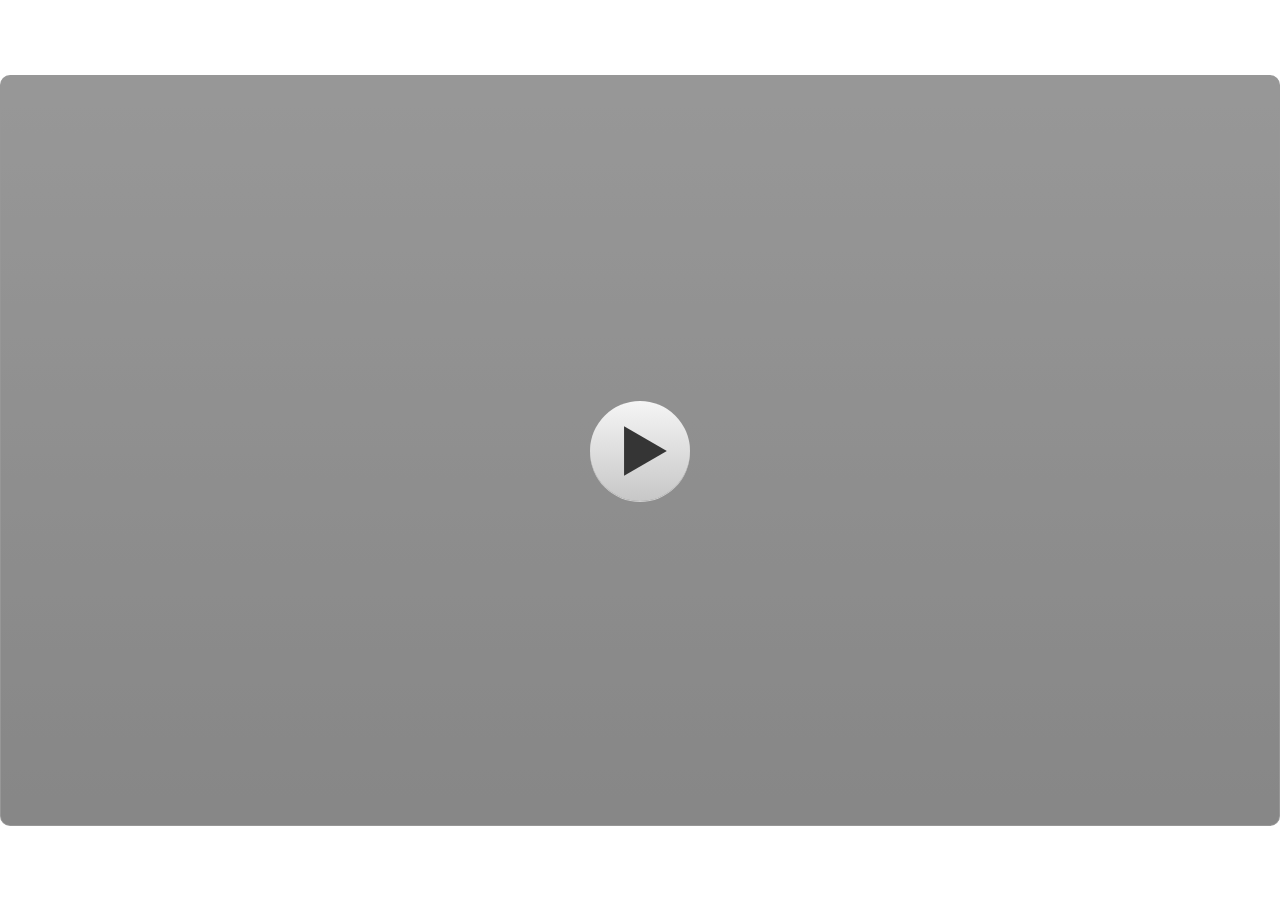
<file: index.html>
﻿<!doctype html>
<html lang="id-ID">
<head>
  <meta charset="utf-8">
  <!-- Created using Storyline 3 - http://www.articulate.com  -->
  <!-- version: 3.20.30234.0 -->
  <title>kijanagame 1.1</title>
  <meta http-equiv="x-ua-compatible" content="IE=edge"/>
  <meta name="viewport" content="width=device-width,initial-scale=1,user-scalable=no,shrink-to-fit=no,minimal-ui"/>
  <meta name="apple-mobile-web-app-capable" content="yes"/>
  <style>
    html, body { height: 100%; padding: 0; margin: 0 }
    #app { height: 100%; width: 100%; }
  </style>

  <script>
    window.DS = {};
    window.globals = {
      DATA_PATH_BASE: '',
      HAS_FRAME: true,
      HAS_SLIDE: true,

      lmsPresent: false,
      tinCanPresent: false,
      cmi5Present: false,
      aoSupport: false,
      scale: 'show all',
      captureRc: false,
      browserSize: 'fullscreen',
      bgColor: '#FFFFFF',
      features: '',
      themeName: 'classic',
      preloaderColor: '#FFFFFF',
      suppressAnalytics: false,
      productChannel: 'perpetual',
      publishSource: 'storyline',
      aid: '',
      cid: 'bee00035-4596-486a-9f53-51c93b2a06a4',
      playerVersion: '3.20.30234.0',
      publishTimestamp: '2025-11-18T04:11:38.4368305Z',
      maxIosVideoElements: 10,
      connectionSettings: { },

      
      parseParams: function(qs) {
        if (window.globals.parsedParams != null) {
          return window.globals.parsedParams;
        }
        qs = (qs || window.location.search.substr(1)).split('+').join(' ');
        var params = {},
            tokens,
            re = /[?&]?([^=]+)=([^&]*)/g;

        while (tokens = re.exec(qs)) {
          params[decodeURIComponent(tokens[1]).trim()] =
            decodeURIComponent(tokens[2]).trim();
        }
        window.globals.parsedParams = params;
        return params;
      }

    };
  </script>
  <script>
    var isIe11 = ('ActiveXObject' in window || window.MSBlobBuilder != null)
      && window.msCrypto != null && !window.ActiveXObject;
    if (isIe11) {
      window.globals.unsupportedBrowser = true;
      document.write(atob('[base64]'));
    }
  </script>
  
  <script>window.THREE = { };</script>
  
</head>
<body style="background: #FFFFFF" class="cs-HTML theme-classic">
  <!-- 360 -->
  <audio src="" id="bgSong" preload="auto" autoplay loop></audio>
  <script>!function(){var e,i=/iPhone/i,o=/iPod/i,n=/iPad/i,t=/\biOS-universal(?:.+)Mac\b/i,r=/\bAndroid(?:.+)Mobile\b/i,a=/Android/i,d=/(?:SD4930UR|\bSilk(?:.+)Mobile\b)/i,p=/Silk/i,l=/Windows Phone/i,u=/\bWindows(?:.+)ARM\b/i,b=/BlackBerry/i,s=/BB10/i,c=/Opera Mini/i,f=/\b(CriOS|Chrome)(?:.+)Mobile/i,h=/Mobile(?:.+)Firefox\b/i,v=function(e){return void 0!==e&&"MacIntel"===e.platform&&"number"==typeof e.maxTouchPoints&&e.maxTouchPoints>1&&"undefined"==typeof MSStream};e=function(e){var m={userAgent:"",platform:"",maxTouchPoints:0};e||"undefined"==typeof navigator?"string"==typeof e?m.userAgent=e:e&&e.userAgent&&(m={userAgent:e.userAgent,platform:e.platform,maxTouchPoints:e.maxTouchPoints||0}):m={userAgent:navigator.userAgent,platform:navigator.platform,maxTouchPoints:navigator.maxTouchPoints||0};var g=m.userAgent,y=g.split("[FBAN");void 0!==y[1]&&(g=y[0]),void 0!==(y=g.split("Twitter"))[1]&&(g=y[0]);var A=function(e){return function(i){return i.test(e)}}(g),w={apple:{phone:A(i)&&!A(l),ipod:A(o),tablet:!A(i)&&(A(n)||v(m))&&!A(l),universal:A(t),device:(A(i)||A(o)||A(n)||A(t)||v(m))&&!A(l)},amazon:{phone:A(d),tablet:!A(d)&&A(p),device:A(d)||A(p)},android:{phone:!A(l)&&A(d)||!A(l)&&A(r),tablet:!A(l)&&!A(d)&&!A(r)&&(A(p)||A(a)),device:!A(l)&&(A(d)||A(p)||A(r)||A(a))||A(/\bokhttp\b/i)},windows:{phone:A(l),tablet:A(u),device:A(l)||A(u)},other:{blackberry:A(b),blackberry10:A(s),opera:A(c),firefox:A(h),chrome:A(f),device:A(b)||A(s)||A(c)||A(h)||A(f)},any:!1,phone:!1,tablet:!1};return w.any=w.apple.device||w.android.device||w.windows.device||w.other.device,w.phone=w.apple.phone||w.android.phone||w.windows.phone,w.tablet=w.apple.tablet||w.android.tablet||w.windows.tablet,w}(),"object"==typeof exports&&"undefined"!=typeof module?module.exports=e:"function"==typeof define&&define.amd?define((function(){return e})):this.isMobile=e}();
    window.isMobile.apple.tablet = window.isMobile.apple.tablet ||
      (navigator.platform === 'MacIntel' && navigator.maxTouchPoints > 1);
    window.isMobile.apple.device = window.isMobile.apple.device || window.isMobile.apple.tablet;
    window.isMobile.tablet = window.isMobile.tablet || window.isMobile.apple.tablet;
    window.isMobile.any = window.isMobile.any || window.isMobile.apple.tablet;
  </script>

  <div id="focus-sink" tabindex="-1"></div>

  <div id="preso"></div>
  <script>
    (function() {

      var classTypes = [ 'desktop', 'mobile', 'phone', 'tablet' ];

      var addDeviceClasses = function(prefix, testObj) {
        var curr, i;
        for (i = 0; i < classTypes.length; i++) {
          curr = classTypes[i];
          if (testObj[curr]) {
            document.body.classList.add(prefix + curr);
          }
        }
      };

      var params = window.globals.parseParams(),
          isDevicePreview = params.devicepreview === '1',
          isPhoneOverride = params.deviceType === 'phone' || (isDevicePreview && params.phone == '1'),
          isTabletOverride = (params.deviceType === 'tablet' || isDevicePreview) && !isPhoneOverride,
          isMobileOverride = isPhoneOverride || isTabletOverride;

      var deviceView = {
        desktop: !window.isMobile.any && !isMobileOverride,
        mobile: window.isMobile.any || isMobileOverride,
        phone: isPhoneOverride || (window.isMobile.phone && !isTabletOverride),
        tablet: isTabletOverride || window.isMobile.tablet
      };

      window.globals.deviceView = deviceView;
      window.isMobile.desktop = !window.isMobile.any;
      window.isMobile.mobile = window.isMobile.any;

      addDeviceClasses('view-', deviceView);

    })();
  </script>
  
  <script src='story_content/user.js' type=text/javascript></script>
  <div class="slide-loader"></div>

  <script>
    if (window.globals.deviceView.isMobile) { var doc = document, loader = doc.body.querySelector('.slide-loader'); [ 1, 2, 3 ].forEach(function(n) { var d = doc.createElement('div'); d.style.backgroundColor = window.globals.preloaderColor; d.classList.add('mobile-loader-dot'); d.classList.add('dot' + n); loader.appendChild(d); }); }
  </script>

  <div class="mobile-load-title-overlay" style="display: none">
    <div class="mobile-load-title">kijanagame 1.1</div>
  </div>

  <div class="mobile-chrome-warning"></div>

  
<style>
  .warn-connection-dialog {
    display: none;
    background: transparent;
    pointer-events: none;
    position: fixed;
    left: 0;
    top: 0;
    width: 100%;
    height: 100%;
    z-index: 999;
  }

  .warn-connection-content {
    border-radius: 4px;
    background: white;
    border: 1px solid #E7E7E7;
    color: #333333;
    box-shadow: 0 2px 4px rgba(0, 0, 0, 0.25);
    transition: all 150ms ease-out;
    position: absolute;
    white-space: nowrap;
  }

  .view-phone.is-landscape .warn-connection-content {
    left: 23px;
    bottom: 23px;
  }

  .view-tablet.is-landscape .warn-connection-content {
    left: 50%;
    top: 20px;
    transform: translateX(-50%);
  }

  .is-portrait .warn-connection-content {
    transform: translate(-50%, calc(-100% - 15px));
  }

  .warn-connection-content p {
    display: inline-block;
    margin: 0 8px 0 0;
    line-height: 33px;
    font-size: 11px;
  }

  .warn-connection-content svg {
    position: relative;
    vertical-align: middle;
    margin: 0 2px 2px 8px;
  }

  .view-desktop .warn-connection-content {
    left: 1.5em;
    bottom: 1.5em;
  }

  .view-desktop .warn-connection-content p {
    font-size: 1.1em;
  }

  .is-offline .warn-connection-dialog {
    display: block;
  }

  .is-offline .cs-panel * {
    pointer-events: none !important;
  }

  .is-offline .cs-panel {
    pointer-events: all !important;
  }

  .is-offline #nav-controls * {
    pointer-events: none !important;
  }

  .is-offline #nav-controls {
    pointer-events: all !important;
  }
</style>

<div class="warn-connection-dialog">
  <div class="warn-connection-content">
    <svg width="17" height="15" viewBox="0 0 17 15" xmlns="http://www.w3.org/2000/svg">
      <path fill="#8F0000" stroke="white" d="M16.07,12.98 L15.88,12.23 L9.51,1.21 C8.97,0.26,7.6,0.26,7.06,1.21 L0.69,12.23 C0.15,13.16,0.81,14.36,1.91,14.36 H14.65 C15.47,14.36,16.05,13.7,16.07,12.98 Z"/>
      <path fill="white" stroke="white" d="M8.58,5.5 C8.35,5.28,8.5,5.35,8.21,5.32 C8.09,5.35,7.97,5.49,7.96,5.67 C7.97,5.79,7.98,5.92,7.98,6.04 L7.98,6.04 C7.99,6.17,8,6.31,8.01,6.43 L8.01,6.44 C8.03,6.92,8.06,7.41,8.09,7.9 L8.09,7.9 C8.12,8.39,8.14,8.88,8.17,9.37 C8.17,9.39,8.18,9.42,8.2,9.44 C8.23,9.46,8.25,9.47,8.28,9.47 C8.31,9.47,8.34,9.46,8.35,9.44 C8.37,9.43,8.38,9.4,8.39,9.35 L8.39,9.34 C8.39,9.24,8.4,9.15,8.4,9.05 L8.4,9.05 C8.41,8.96,8.41,8.86,8.42,8.75 C8.43,8.44,8.45,8.12,8.47,7.81 L8.47,7.81 C8.49,7.49,8.51,7.18,8.53,6.87 C8.55,6.46,8.56,6.05,8.59,5.64 L8.6,5.62 C8.6,5.57,8.59,5.53,8.58,5.5 L8.21,5.32 Z"/>
      <circle fill="white" stroke="white" cx="8.3" cy="11.35" r="0.3"/>
    </svg>
    <p>You are offline. Trying to reconnect...</p>
  </div>
</div>

<script>
  (function() {
    window.DS.connection = {
      warningShown: false,
      assets: {},
      loadingAssetGroup: false,
      retryDelay: 500
    };

    // @TODO this is POC code and can be cleaned up a bit more if we move forward
    // with the feature



    // The `window.globals.features` variable must be set in `webpack.dev.config` when testing locally - it is not enough
    // to have it in the data - but it must be set there as well.
    var useConnectionMessages = window.AbortController != null &&
      window.location.protocol != 'file:' &&
      window.globals.features.indexOf('ConnectionMessages') != -1;

    window.DS.connection.useConnectionMessages = useConnectionMessages

    var assetCount = 0;
    var checkLoadedId;
    var connectionSettings = window.globals.connectionSettings;

    if (useConnectionMessages && connectionSettings != null) {
      var contentEl = document.querySelector('.warn-connection-content');
      var messageEl = contentEl.querySelector('p')

      if (connectionSettings.useDarkTheme) {
        contentEl.style.borderColor = '#BABBBA';
        contentEl.style.backgroundColor = '#282828';
        contentEl.style.color = '#FFFFFF';
      }

      if (connectionSettings.message != null) {
        messageEl.textContent = window.decodeURIComponent(connectionSettings.message);
      }
    }

    function checkAssetsReady() {
      for (var i in DS.connection.assets) {
        if (!DS.connection.assets[i].success) {
          return false;
        }
      }
      return true;
    }

    function stopAssetGroup() {
      if (!useConnectionMessages) { return; }

      assetCount = 0;

      DS.connection.oldAssetGroup = DS.connection.assets;
      DS.connection.assets = {};
      DS.connection.loadingAssetGroup = false;
      clearInterval(checkLoadedId);
    }

    function startAssetGroup() {
      if (!useConnectionMessages) { return; }
      var ticks = 0;
      clearInterval(checkLoadedId);
      checkLoadedId = setInterval(function() {
        var loaded = 0;
        if (assetCount === 0 && loaded === 0) {
          clearInterval(checkLoadedId);
          return;
        }

        for (var i in DS.connection.assets) {
          if (DS.connection.assets[i].success) {
            loaded++;
          }
        }

        if (assetCount === loaded && checkAssetsReady()) {
          for (var i in DS.connection.assets) {
            if (DS.connection.assets[i].action) {
              DS.connection.assets[i].action();
            }
          }
          hideWarning();
          stopAssetGroup();
        }
      }, 100)
    }

    function requiredAsset(url, action, retry, type) {
      if (!useConnectionMessages) { return; }
      if (DS.connection.assets[url]) { return; }

      DS.connection.assets[url] = {
        success: false, action: action, retry: retry, type: type
      };
      assetCount = Object.keys(DS.connection.assets).length;
      if (!DS.connection.loadingAssetGroup) {
        startAssetGroup();
      }
      DS.connection.loadingAssetGroup = true;
    }

    function assetLoaded(url) {
      if (!useConnectionMessages) { return; }
      if (DS.connection.assets[url]) {
        DS.connection.assets[url].success = true;
      }
    }

    function assetFailed(url) {
      if (!useConnectionMessages) { return; }
      if (!DS.connection.assets[url]) {
        if (/\.js$/.test(url)) {
          setTimeout(function() {
            if (DS.connection.lastSlideLoaded != null) {
              DS.connection.lastSlideLoaded();
            }
          }, DS.connection.retryDelay);
        }
        return;
      }
      if (!DS.connection.warningShown) { showWarning(); }
      if (DS.connection.assets[url].retry) {
        setTimeout(function() {
          if (!DS.connection.assets[url].success) {
            DS.connection.assets[url].retry()
          }
        }, DS.connection.retryDelay);
      }
    }

    function hideWarning() {
      document.body.classList.remove('is-offline');
      DS.connection.warningShown = false;
    }
    DS.connection.hideWarning = hideWarning

    function showWarning(btn) {
      document.body.classList.add('is-offline')
      DS.connection.warningShown = true;
      updateWarningPosition();
    }

    function updateWarningPosition() {
      if (!DS.connection.warningShown) {
        return;
      }

      var isPortrait = document.body.classList.contains('is-portrait');
      var warningEl = document.querySelector('.warn-connection-content');

      if (isPortrait) {
        var slide = document.querySelector('.primary-slide');
        var slideRect = slide.getBoundingClientRect();

        warningEl.style.top = `${slideRect.top}px`
        warningEl.style.left = `${slideRect.left + slideRect.width / 2}px`
      } else {
        warningEl.style.top = null;
        warningEl.style.left = null;
      }

      window.requestAnimationFrame(updateWarningPosition);
    }

    // these will all be noops if the feature flag isn't set in
    // the data and `window.globals.features`
    DS.connection.requiredAsset = requiredAsset;
    DS.connection.assetLoaded = assetLoaded;
    DS.connection.assetFailed = assetFailed;
    DS.connection.stopAssetGroup = stopAssetGroup;
    DS.connection.startAssetGroup = startAssetGroup;
  })();
</script>


  <script>
    
    if (window.autoSpider && window.vInterfaceObject) {
      document.querySelector('.mobile-load-title-overlay').style.display = 'none';
    }
  </script>

  

  <link rel="stylesheet" href="html5/data/css/output.min.css" data-noprefix/>
</body>
<script src="html5/lib/scripts/bootstrapper.min.js"></script>
</html>
</file>
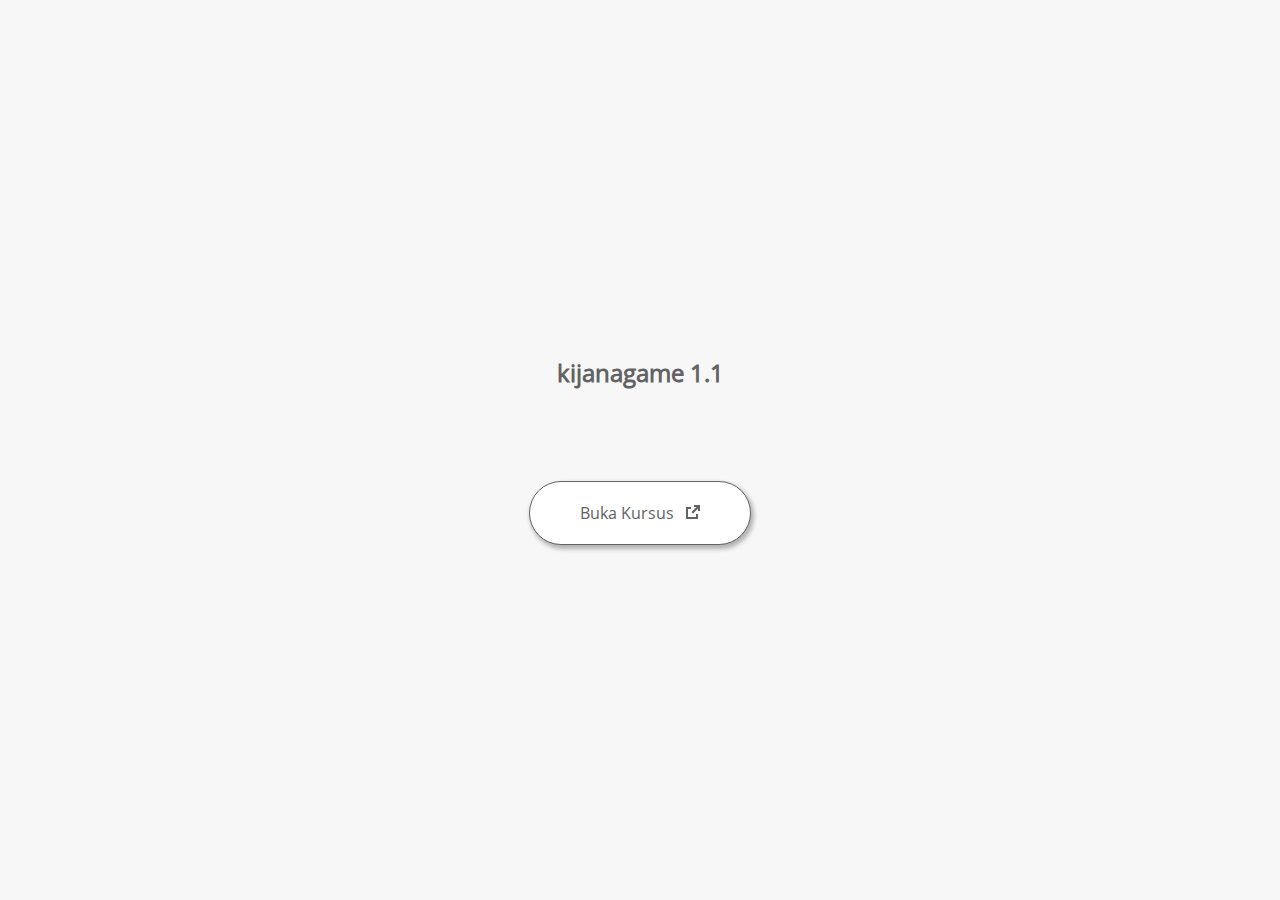
<file: launcher.html>
﻿<html lang="id-ID">
	<head>
		<!-- Created using Storyline 3 - http://www.articulate.com  --> 
		<!-- version: 3.20.30234.0 --> 

		<title>kijanagame 1.1</title>
    <style>
      @font-face {
        font-family: "Open Sans Full";
        font-style: normal;
        font-weight: 400;
        src: local("Open Sans"),
             local("OpenSans"),
             url(html5/lib/stylesheets/mobile-fonts/open-sans-regular.woff) format("woff")
      }
      body {
        background-color: #F7F7F7;
      }
      h1 {
        color: #636363;
        font-family: "Open Sans Full", Helvetica, sans-serif;
        font-size: 150%;
        margin-bottom: 92px;
        padding-bottom: 0;
      }

      button {
        background-color: #FFF;
        border: 1px solid #636363;
        border-radius: 80px;
        box-shadow: 2px 3px 4px 1px rgba(39, 39, 39, 0.33);
        color: #636363;
        font-family: "Open Sans Full", Helvetica, sans-serif;
        font-size: 100%;
        padding: 20px 50px;
      }
      img {
        height: 15px;
        width: 15px;
        margin-left: 8px;
      }
    </style>
		<script>
			
			/******************************************************************************/
			//
			// NOTE TO DEVELOPERS:
			// The following code should be integrated with your web page in order to open
			// the presentation in a new window.  To launch the presentation immediately, 
			// simply copy the code below into your web page.  To launch the presentation
			// when a button or link is clicked, call LaunchPresentation when the onClick
			// event is triggered.
			//
			/******************************************************************************/		
		
		
			var Safari =  (navigator.appVersion.indexOf("Safari") >= 0);
			
			var g_bChromeless = true;
			var g_bResizeable = true;
			var g_nContentWidth = 1300;
			var g_nContentHeight = 763;
			var g_strStartPage = "story.html" + document.location.search;
			var g_strBrowserSize = "fullscreen";
		
			function LaunchContent()
			{
				var nWidth = screen.availWidth;
				var nHeight = screen.availHeight;

				if (nWidth > g_nContentWidth && nHeight > g_nContentHeight && g_strBrowserSize != "fullscreen")
				{
					nWidth = g_nContentWidth;
					nHeight = g_nContentHeight;
					
					if (!Safari && !g_bChromeless)
					{
						nWidth += 17;
					}
				}

				// Build the options string
				var strOptions = "width=" + nWidth +",height=" + nHeight;
				if (g_bResizeable)
				{
					strOptions += ",resizable=yes"
				}
				else
				{
					strOptions += ",resizable=no"
				}

				if (g_bChromeless)
				{
					strOptions += ", status=0, toolbar=0, location=0, menubar=0, scrollbars=0";
				}
				else
				{
					strOptions += ", status=1, toolbar=1, location=1, menubar=1, scrollbars=1";
				}

				// Launch the URL
				if (Safari)
				{
					var oWnd = window.open("", "_blank", strOptions);
					oWnd.location = g_strStartPage;
				}
				else
				{
					window.open(g_strStartPage , "_blank", strOptions);
				}
			}

			
			
		</script>
		
	</head>
	
	<body onload="setTimeout('LaunchContent()', 100);">
		<center>
			<table width="100%" height="100%" border="0" cellpadding="0" cellspacing="0">
				<tr>
					<td>
						<center>
              <h1 tabIndex="-1">kijanagame 1.1</h1>
							<button onclick="LaunchContent()" aria-label="Buka Kursus: terbuka di jendela baru">Buka Kursus <img src="story_content/external_window.png" style="border-style: none; height: 14px; width: 14px;" tabIndex="-1" aria-hidden="true"/></button>
						</center>
					</td>
				</tr>
			</table>
		</center>
	</body>
</html>
</file>
